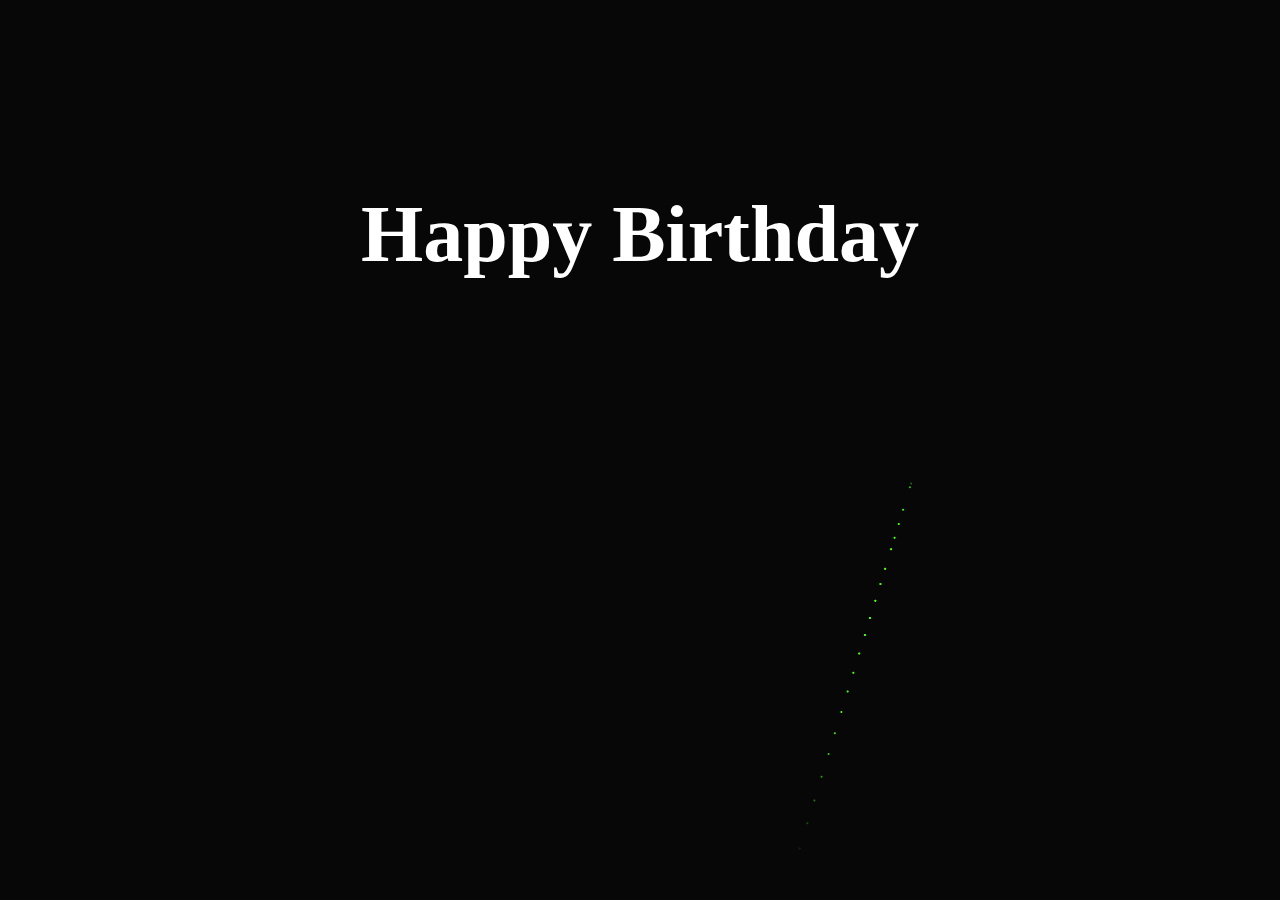
<file: idea3/index.html>
<!DOCTYPE html>
<html lang="en">
<head>
    <meta charset="UTF-8">
    <meta http-equiv="X-UA-Compatible" content="IE=edge">
    <meta name="viewport" content="width=device-width, initial-scale=1.0">
    <link rel="stylesheet" href="./styles.css">
    <title>Firewalls</title>
</head>
<body>
    <h1>Happy Birthday</h1>
    <canvas id="birthday"></canvas> 
    <script src="./script.js"></script>
</body>
</html>
</file>
<file: idea3/styles.css>
body {
    margin: 0;
    background: #020202;
    cursor: crosshair;
  }
  canvas{display:block}
  h1 {
    position: absolute;
    top: 20%;
    left: 50%;
    transform: translate(-50%, -50%);
    color: #fff;
    font-family: "Source Sans Pro";
    font-size: 5em;
    font-weight: 900;
    -webkit-user-select: none;
    user-select: none;
  }
</file>
